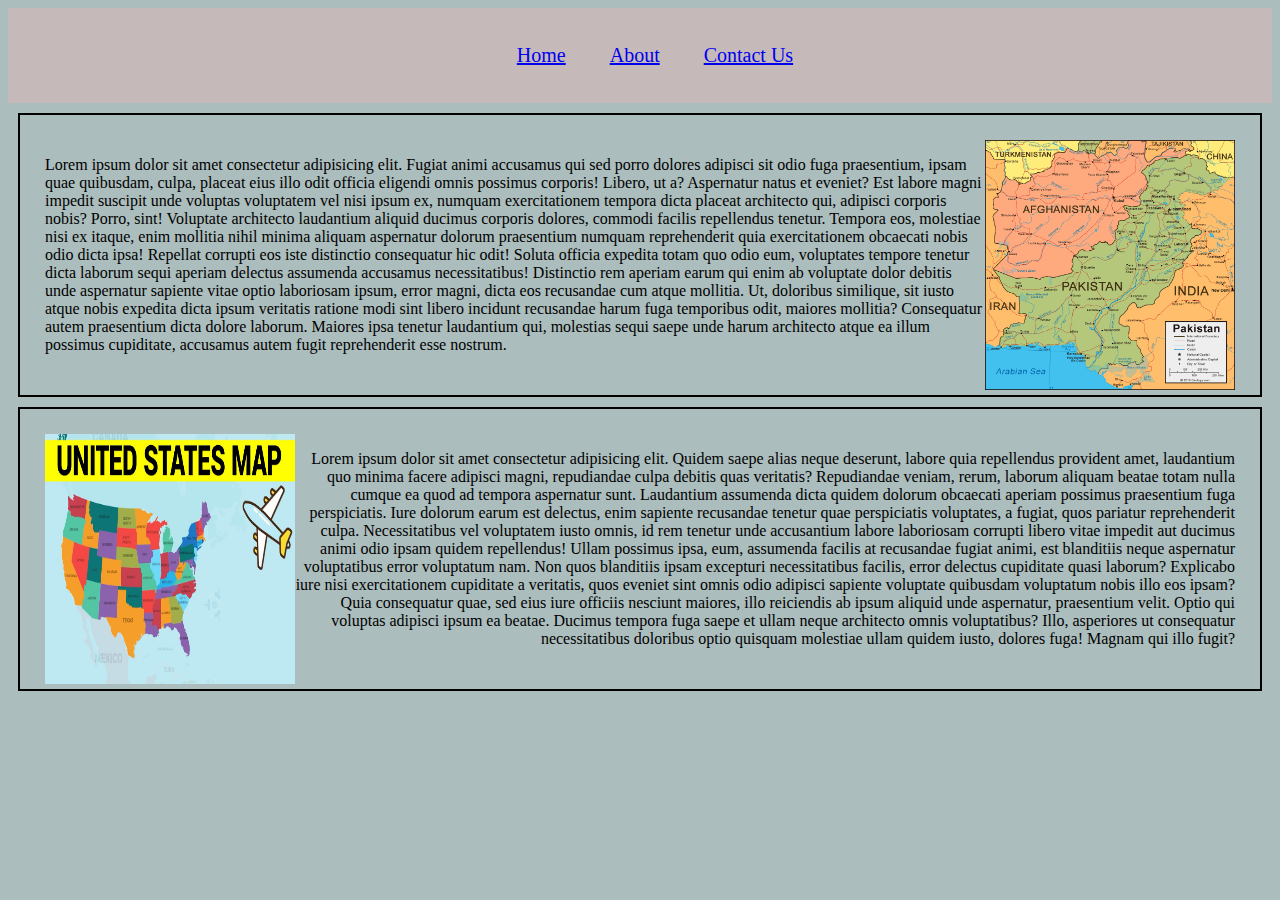
<file: demo/index.html>
<!DOCTYPE html>
<html lang="en">
<head>
    <meta charset="UTF-8">
    <meta http-equiv="X-UA-Compatible" content="IE=edge">
    <meta name="viewport" content="width=device-width, initial-scale=1.0">
    <link rel="stylesheet" type="text/css" href="css/index.css">
    <title>Document</title>
</head>
<body>
    <header>
        <nav>
            <ul class="menu">
                <li><a href="#">Home</a></li>
                <li><a href="about.html">About</a></li>
                <li><a href="contact.html">Contact Us</a></li>
            </ul>
        </nav>
    </header>
<div id="para1">
    <img src="images/pakistan-map.gif" alt="Pakistan Map">
    <p id="p1">Lorem ipsum dolor sit amet consectetur adipisicing elit. Fugiat animi accusamus qui sed porro dolores adipisci sit odio fuga praesentium, ipsam quae quibusdam, culpa, placeat eius illo odit officia eligendi omnis possimus corporis! Libero, ut a? Aspernatur natus et eveniet? Est labore magni impedit suscipit unde voluptas voluptatem vel nisi ipsum ex, numquam exercitationem tempora dicta placeat architecto qui, adipisci corporis nobis? Porro, sint! Voluptate architecto laudantium aliquid ducimus corporis dolores, commodi facilis repellendus tenetur. Tempora eos, molestiae nisi ex itaque, enim mollitia nihil minima aliquam aspernatur dolorum praesentium numquam reprehenderit quia exercitationem obcaecati nobis odio dicta ipsa! Repellat corrupti eos iste distinctio consequatur hic odit! Soluta officia expedita totam quo odio eum, voluptates tempore tenetur dicta laborum sequi aperiam delectus assumenda accusamus necessitatibus! Distinctio rem aperiam earum qui enim ab voluptate dolor debitis unde aspernatur sapiente vitae optio laboriosam ipsum, error magni, dicta eos recusandae cum atque mollitia. Ut, doloribus similique, sit iusto atque nobis expedita dicta ipsum veritatis ratione modi sint libero incidunt recusandae harum fuga temporibus odit, maiores mollitia? Consequatur autem praesentium dicta dolore laborum. Maiores ipsa tenetur laudantium qui, molestias sequi saepe unde harum architecto atque ea illum possimus cupiditate, accusamus autem fugit reprehenderit esse nostrum.</p>
</div>
    
<div id="para2">
    <img src="images/maxresdefault.jpg" alt="USA Map">
    <p id="p2">
Lorem ipsum dolor sit amet consectetur adipisicing elit. Quidem saepe alias neque deserunt, labore quia repellendus provident amet, laudantium quo minima facere adipisci magni, repudiandae culpa debitis quas veritatis? Repudiandae veniam, rerum, laborum aliquam beatae totam nulla cumque ea quod ad tempora aspernatur sunt. Laudantium assumenda dicta quidem dolorum obcaecati aperiam possimus praesentium fuga perspiciatis. Iure dolorum earum est delectus, enim sapiente recusandae tenetur quae perspiciatis voluptates, a fugiat, quos pariatur reprehenderit culpa. Necessitatibus vel voluptatem iusto omnis, id rem tenetur unde accusantium labore laboriosam corrupti libero vitae impedit aut ducimus animi odio ipsam quidem repellendus! Ullam possimus ipsa, eum, assumenda facilis at recusandae fugiat animi, est blanditiis neque aspernatur voluptatibus error voluptatum nam. Non quos blanditiis ipsam excepturi necessitatibus facilis, error delectus cupiditate quasi laborum? Explicabo iure nisi exercitationem cupiditate a veritatis, quos eveniet sint omnis odio adipisci sapiente voluptate quibusdam voluptatum nobis illo eos ipsam? Quia consequatur quae, sed eius iure officiis nesciunt maiores, illo reiciendis ab ipsum aliquid unde aspernatur, praesentium velit. Optio qui voluptas adipisci ipsum ea beatae. Ducimus tempora fuga saepe et ullam neque architecto omnis voluptatibus? Illo, asperiores ut consequatur necessitatibus doloribus optio quisquam molestiae ullam quidem iusto, dolores fuga! Magnam qui illo fugit?
    </p>
</div>
</body>
</html>
</file>
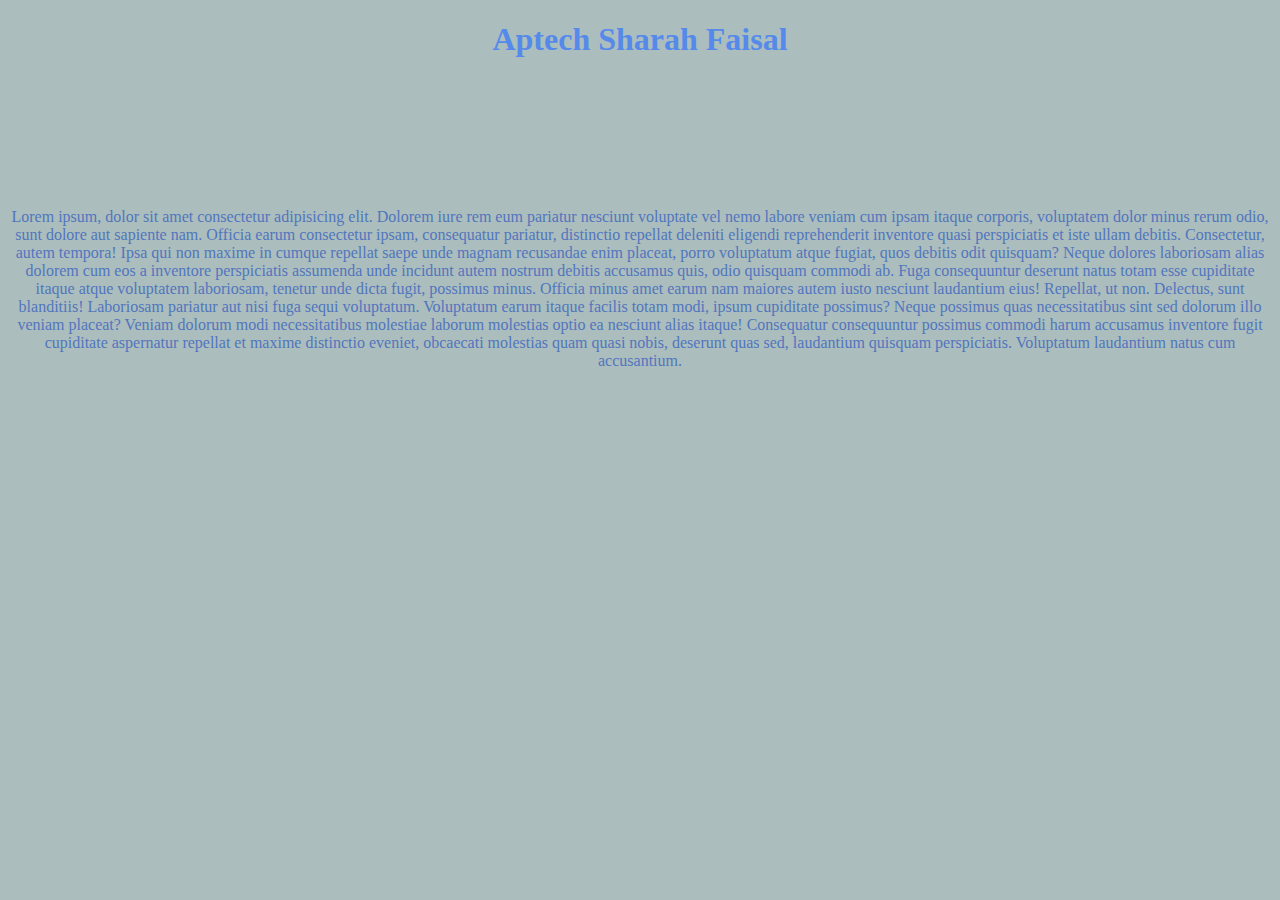
<file: demo/about.html>
<!DOCTYPE html>
<html lang="en">
<head>
    <meta charset="UTF-8">
    <meta http-equiv="X-UA-Compatible" content="IE=edge">
    <meta name="viewport" content="width=device-width, initial-scale=1.0">
    <link rel="stylesheet" type="text/css" href="css/about.css">
    <title>Document</title>
</head>
<body>
    <h1>Aptech Sharah Faisal</h1>
    <p>Lorem ipsum, dolor sit amet consectetur adipisicing elit. Dolorem iure rem eum pariatur nesciunt voluptate vel nemo labore veniam cum ipsam itaque corporis, voluptatem dolor minus rerum odio, sunt dolore aut sapiente nam. Officia earum consectetur ipsam, consequatur pariatur, distinctio repellat deleniti eligendi reprehenderit inventore quasi perspiciatis et iste ullam debitis. Consectetur, autem tempora! Ipsa qui non maxime in cumque repellat saepe unde magnam recusandae enim placeat, porro voluptatum atque fugiat, quos debitis odit quisquam? Neque dolores laboriosam alias dolorem cum eos a inventore perspiciatis assumenda unde incidunt autem nostrum debitis accusamus quis, odio quisquam commodi ab. Fuga consequuntur deserunt natus totam esse cupiditate itaque atque voluptatem laboriosam, tenetur unde dicta fugit, possimus minus. Officia minus amet earum nam maiores autem iusto nesciunt laudantium eius! Repellat, ut non. Delectus, sunt blanditiis! Laboriosam pariatur aut nisi fuga sequi voluptatum. Voluptatum earum itaque facilis totam modi, ipsum cupiditate possimus? Neque possimus quas necessitatibus sint sed dolorum illo veniam placeat? Veniam dolorum modi necessitatibus molestiae laborum molestias optio ea nesciunt alias itaque! Consequatur consequuntur possimus commodi harum accusamus inventore fugit cupiditate aspernatur repellat et maxime distinctio eveniet, obcaecati molestias quam quasi nobis, deserunt quas sed, laudantium quisquam perspiciatis. Voluptatum laudantium natus cum accusantium.</p>
</body>
</html>
</file>
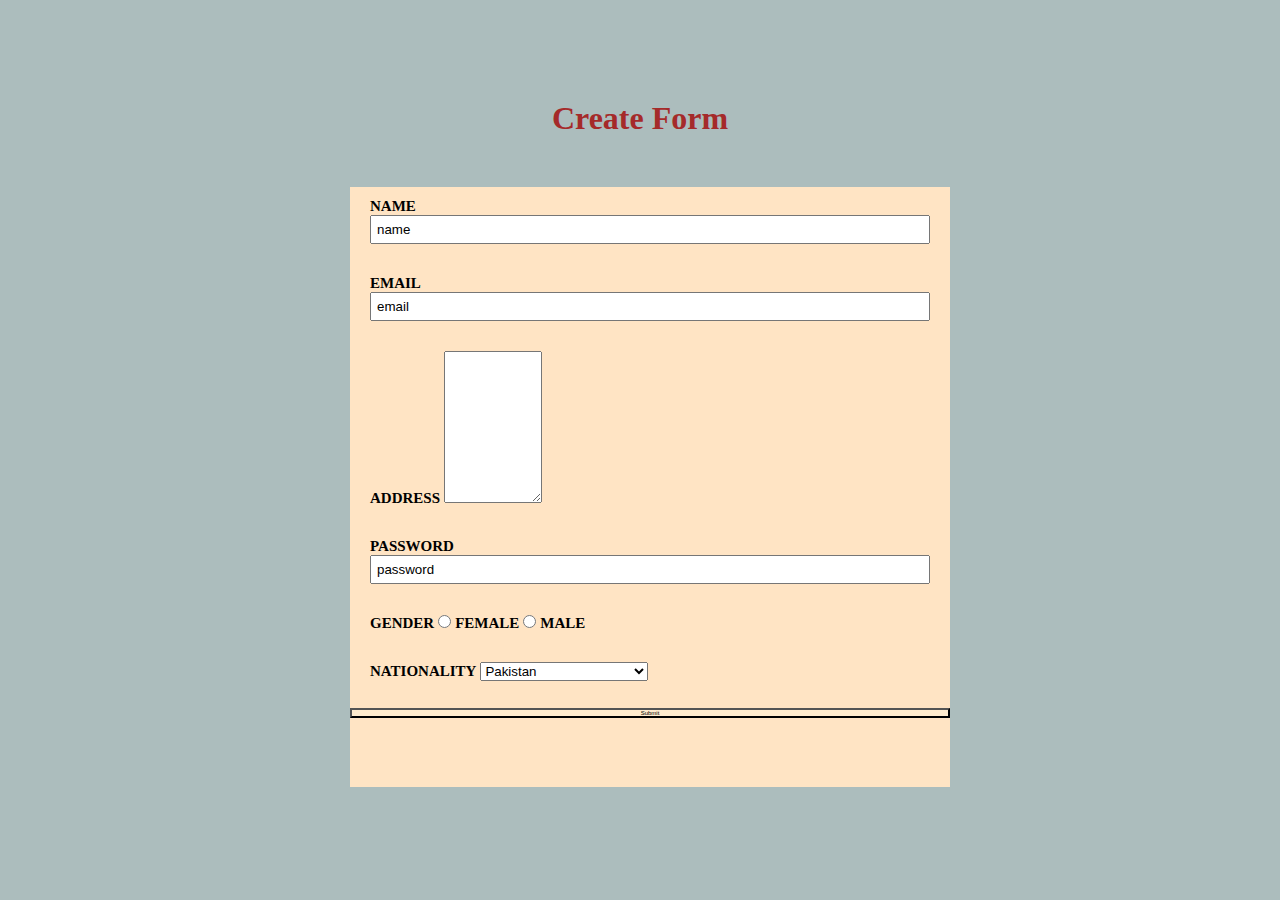
<file: demo/contact.html>
<!DOCTYPE html>
<html lang="en">
<head>
    <meta charset="UTF-8">
    <meta http-equiv="X-UA-Compatible" content="IE=edge">
    <meta name="viewport" content="width=device-width, initial-scale=1.0">
    <link rel="stylesheet" type="text/css" href="css/contact.css">
    <title>Document</title>
</head>
<body>
    <h1>Create Form</h1>
    <form>
    <div id="input-group">
    <label>Name</label>
    <input type="text" placeholder="Enter your name" value="name" name="name">
    </div>
    
    <div id="input-group">
    <label>email</label>
    <input type="email" placeholder="Enter your email" value="email" name="email">

    </div>
  
    <div id="input-group">
    <label>address</label>
    <textarea cols="10" rows="10"></textarea>
    </div>
    
    <div id="input-group">
    <label>password</label>
    <input type="text" name="password" value="password" value="password">
    </div>
    
    <div id="input-group2">
    <label>gender</label>
    <input type="radio" value="female" id="female">
    <label for="female">Female</label>
    <input type="radio" value="male" id="male">
    <label for="male">male</label>    
    </div>
    
    <div id="input-group2">
    <label>nationality</label>
    <select>
        <option>Pakistan</option>
        <option>India</option>
        <option>Canadian</option>
        <option>Other</option>
    </select>
    </div>

    <div id="btn">
        <button type="submit">Submit</button>
    </div>
    </form>
</body>
</html>
</file>
<file: demo/css/index.css>
body{
    background-color: rgb(172, 189, 189);
}
header{
    padding: 0;
    margin: 0;
}
nav{
    background-color: rgb(197, 185, 185);
    display: flex;
    justify-content: center;
    padding-right: 10px;
}
nav li{
    list-style-type: none;
    display: inline-flex;
    padding: 20px;
}
a{
    font-size: 20px;
    font-family: 'Times New Roman', Times, serif;
}
div{
    border: 2px black solid;
    padding: 25px;
    margin: 10px;
}
img{
    width: 250px;
    height:250px;
}
#para1 img{
float: right;
}
p1{
    text-align: left;
}
#para2 img{
    float: left;
}
#p2{
    text-align: right;
}
</file>
<file: demo/css/about.css>
body{
    background-color: rgb(172, 189, 189);
}
h1{
    text-align: center;
    color: rgb(85, 138, 235);
    position: relative;
    animation: heading;
    animation-duration: 4s;
    animation-play-state: running;
    animation-fill-mode: forwards;
}
@keyframes heading {
    0%{top: -50px;}
    100%{top: 100px;}
}
p{
    margin-top: 150px;
    text-align: center;
    color: rgb(81, 118, 189);
    position: relative;
    animation: para;
    animation-duration: 4s;
    animation-play-state: running;
    animation-fill-mode: forwards;
}
@keyframes para {
    0%{left:  -150px;}
    100%{left: 5px;}
}
</file>
<file: demo/css/contact.css>
*{
    padding: 0%;
    margin: 0%;
    box-sizing: border-box  ;
}
body{
    background-color: rgb(172, 189, 189);
}
h1{
    margin-top: 100px;
    text-align: center;
    color: brown;
}
form{
    display: block;
    margin-top: 50px;
    margin-left: 350px;
    width: 600px;
    height: 600px;
    background-color: bisque;
}
#input-group{
    padding: 10px;
    margin: 10px;

}
#input-group2{
    padding: 10px;
    margin: 10px;

}
#input-group label{
    font-size: 15px;
    text-transform: uppercase;
    font-weight: 700;
}
#input-group input{
    padding: 5px;
    width: 100%;
}

#input-group2 label{
    font-size: 15px;
    text-transform: uppercase;
    font-weight: 700;
}
#input-group2 select{
    width: 30%;
}
#btn button{
    background-color: blanchedalmond;
    font-size: 20%;
    width: 100%;
    
}
</file>
